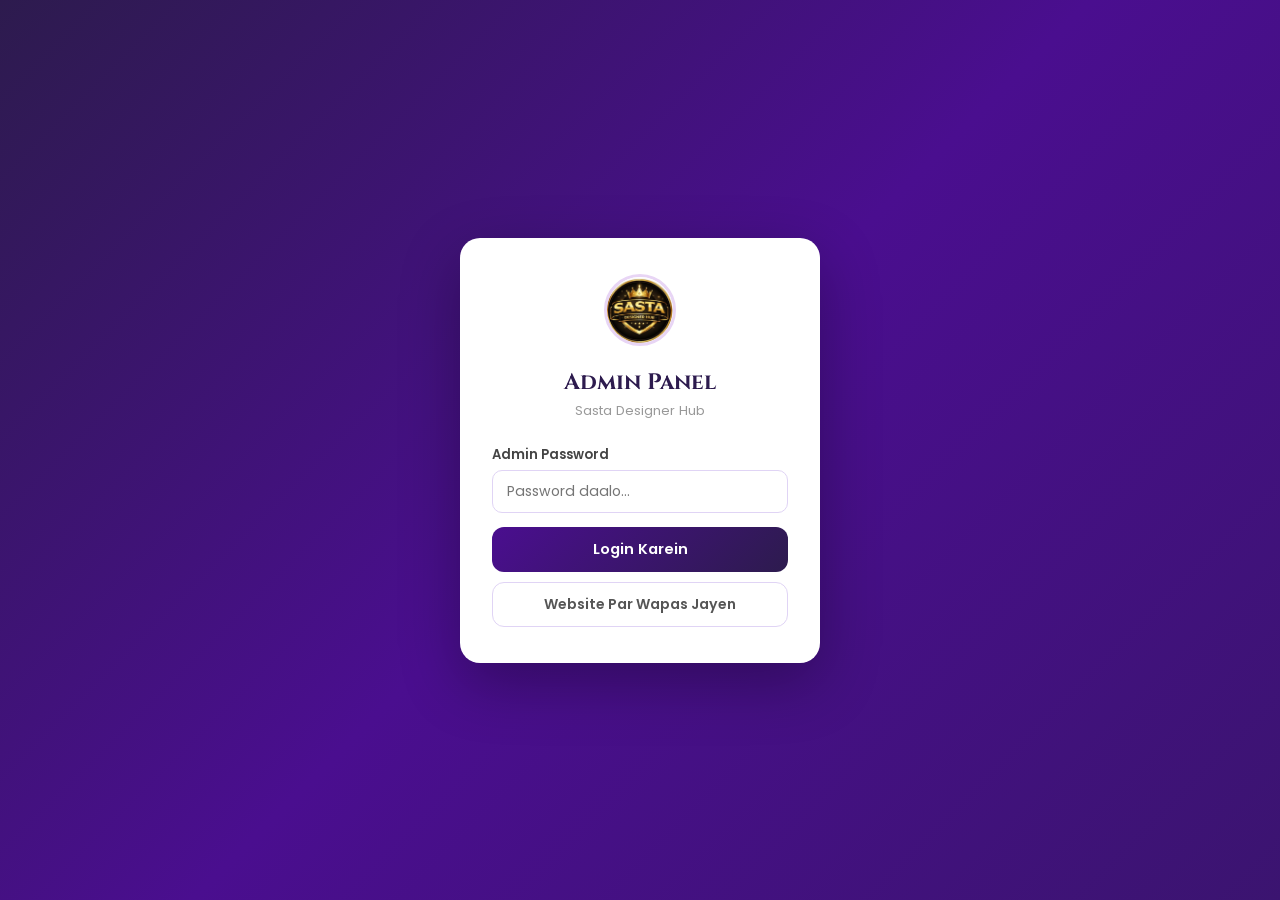
<file: admin.html>
<!DOCTYPE html>
<html lang="ur">
<head>
  <meta charset="UTF-8" />
  <meta name="viewport" content="width=device-width, initial-scale=1.0" />
  <title>Admin Panel – Sasta Designer Hub</title>
  <link rel="stylesheet" href="style.css" />
  <style>
    /* ===== ADMIN STYLES ===== */
    body { background: #f5f0ff; }

    .login-screen {
      min-height: 100vh;
      display: flex;
      align-items: center;
      justify-content: center;
      background: linear-gradient(135deg, #2d1b4e 0%, #4a0e8f 50%, #3b1470 100%);
    }

    .login-box {
      background: #fff;
      border-radius: 20px;
      padding: 36px 32px;
      width: 100%;
      max-width: 360px;
      margin: 16px;
      box-shadow: 0 20px 60px rgba(0,0,0,0.3);
      text-align: center;
    }

    .login-logo {
      width: 72px;
      height: 72px;
      border-radius: 50%;
      object-fit: cover;
      margin-bottom: 14px;
      border: 3px solid #e8d5f5;
    }

    .login-box h2 {
      font-family: 'Cinzel', serif;
      font-size: 1.4rem;
      color: #2d1b4e;
      margin-bottom: 4px;
    }

    .login-box .sub { font-size: 0.82rem; color: #999; margin-bottom: 24px; }

    .form-group { text-align: left; margin-bottom: 14px; }
    .form-group label { display: block; font-size: 0.82rem; font-weight: 600; color: #444; margin-bottom: 5px; }
    .form-group input, .form-group textarea, .form-group select {
      width: 100%;
      border: 1.5px solid #e0d4f5;
      border-radius: 10px;
      padding: 10px 14px;
      font-size: 0.88rem;
      font-family: 'Poppins', sans-serif;
      outline: none;
      color: #1a1a2e;
      transition: border-color 0.2s;
    }
    .form-group input:focus, .form-group textarea:focus, .form-group select:focus {
      border-color: #9b59d8;
      box-shadow: 0 0 0 3px rgba(155,89,216,0.12);
    }
    .form-group textarea { resize: vertical; min-height: 80px; }

    .btn-primary {
      width: 100%;
      padding: 12px;
      border: none;
      border-radius: 12px;
      background: linear-gradient(135deg, #4a0e8f, #2d1b4e);
      color: #fff;
      font-size: 0.92rem;
      font-weight: 600;
      font-family: 'Poppins', sans-serif;
      cursor: pointer;
      transition: opacity 0.2s;
    }
    .btn-primary:hover { opacity: 0.9; }

    .btn-secondary {
      width: 100%;
      padding: 11px;
      border: 1.5px solid #e0d4f5;
      border-radius: 12px;
      background: #fff;
      color: #555;
      font-size: 0.88rem;
      font-weight: 600;
      font-family: 'Poppins', sans-serif;
      cursor: pointer;
      margin-top: 10px;
      transition: background 0.2s;
    }
    .btn-secondary:hover { background: #f5f0ff; }

    .error-msg { color: #e53e3e; font-size: 0.78rem; margin-top: 5px; }

    /* Admin dashboard */
    .admin-page { display: none; flex-direction: column; min-height: 100vh; }
    .admin-header {
      background: linear-gradient(135deg, #2d1b4e 0%, #4a0e8f 100%);
      padding: 14px 20px;
      display: flex;
      align-items: center;
      justify-content: space-between;
      color: #fff;
    }
    .admin-header h1 { font-family: 'Cinzel', serif; font-size: 1.1rem; }
    .admin-header p { font-size: 0.7rem; color: #c9aff5; margin-top: 2px; }
    .admin-header-btns { display: flex; gap: 10px; }
    .header-btn {
      padding: 8px 14px;
      border-radius: 8px;
      font-size: 0.8rem;
      font-weight: 600;
      font-family: 'Poppins', sans-serif;
      cursor: pointer;
      border: none;
      text-decoration: none;
      display: inline-flex;
      align-items: center;
      gap: 5px;
    }
    .btn-view { background: rgba(255,255,255,0.15); color: #fff; }
    .btn-view:hover { background: rgba(255,255,255,0.25); }
    .btn-logout { background: rgba(220,38,38,0.75); color: #fff; }
    .btn-logout:hover { background: rgba(220,38,38,0.9); }

    .admin-body { max-width: 1100px; margin: 0 auto; padding: 24px 16px; width: 100%; }

    .success-banner {
      background: #f0fff4;
      border: 1px solid #9ae6b4;
      color: #276749;
      padding: 11px 16px;
      border-radius: 10px;
      font-size: 0.85rem;
      font-weight: 600;
      margin-bottom: 16px;
      display: none;
    }

    .admin-toolbar {
      display: flex;
      align-items: center;
      justify-content: space-between;
      margin-bottom: 20px;
      flex-wrap: wrap;
      gap: 10px;
    }

    .admin-toolbar h2 { font-size: 1.1rem; font-weight: 700; color: #1a1a2e; }

    .btn-add {
      padding: 10px 20px;
      border: none;
      border-radius: 12px;
      background: linear-gradient(135deg, #4a0e8f, #2d1b4e);
      color: #fff;
      font-size: 0.85rem;
      font-weight: 600;
      font-family: 'Poppins', sans-serif;
      cursor: pointer;
      display: flex;
      align-items: center;
      gap: 6px;
    }

    /* Add product form */
    .add-form-card {
      background: #fff;
      border-radius: 16px;
      padding: 24px;
      margin-bottom: 24px;
      box-shadow: 0 4px 16px rgba(74,14,143,0.1);
      border: 1px solid #e8d5f5;
      display: none;
    }
    .add-form-card h3 { font-size: 1rem; font-weight: 700; color: #1a1a2e; margin-bottom: 16px; }
    .form-grid { display: grid; grid-template-columns: 1fr 1fr; gap: 12px; }
    .form-grid .full { grid-column: 1 / -1; }

    .img-preview {
      width: 80px;
      height: 80px;
      object-fit: cover;
      border-radius: 10px;
      border: 1.5px solid #e0d4f5;
      margin-top: 8px;
      display: none;
    }

    .form-actions { display: flex; gap: 10px; margin-top: 14px; }
    .form-actions .btn-save {
      flex: 1;
      padding: 11px;
      border: none;
      border-radius: 12px;
      background: linear-gradient(135deg, #4a0e8f, #2d1b4e);
      color: #fff;
      font-size: 0.88rem;
      font-weight: 600;
      font-family: 'Poppins', sans-serif;
      cursor: pointer;
    }
    .form-actions .btn-cancel {
      padding: 11px 20px;
      border: 1.5px solid #e0d4f5;
      border-radius: 12px;
      background: #fff;
      color: #666;
      font-size: 0.88rem;
      font-weight: 600;
      font-family: 'Poppins', sans-serif;
      cursor: pointer;
    }

    /* Product cards in admin */
    .admin-grid {
      display: grid;
      grid-template-columns: repeat(auto-fill, minmax(290px, 1fr));
      gap: 18px;
    }

    .admin-card {
      background: #fff;
      border-radius: 16px;
      overflow: hidden;
      box-shadow: 0 3px 12px rgba(74,14,143,0.08);
      border: 1px solid rgba(200,180,240,0.3);
    }

    .admin-card img {
      width: 100%;
      height: 170px;
      object-fit: cover;
    }

    .admin-card-body { padding: 14px; }
    .admin-card-badge {
      display: inline-block;
      background: #f3e8ff;
      color: #6b21a8;
      font-size: 0.7rem;
      font-weight: 600;
      padding: 3px 10px;
      border-radius: 50px;
      margin-bottom: 8px;
    }
    .admin-card-body h3 { font-size: 0.9rem; font-weight: 700; color: #1a1a2e; margin-bottom: 4px; }
    .admin-card-body p { font-size: 0.77rem; color: #888; line-height: 1.4; margin-bottom: 6px; display: -webkit-box; -webkit-line-clamp: 2; -webkit-box-orient: vertical; overflow: hidden; }
    .admin-card-price { font-family: 'Cinzel', serif; font-weight: 700; color: #5b1fa0; font-size: 1rem; margin-bottom: 10px; }

    .card-actions { display: flex; gap: 8px; }
    .btn-edit {
      flex: 1;
      padding: 8px;
      border: none;
      border-radius: 8px;
      background: #f3e8ff;
      color: #6b21a8;
      font-size: 0.8rem;
      font-weight: 600;
      font-family: 'Poppins', sans-serif;
      cursor: pointer;
    }
    .btn-edit:hover { background: #e9d5ff; }
    .btn-delete {
      flex: 1;
      padding: 8px;
      border: none;
      border-radius: 8px;
      background: #fff5f5;
      color: #c53030;
      font-size: 0.8rem;
      font-weight: 600;
      font-family: 'Poppins', sans-serif;
      cursor: pointer;
    }
    .btn-delete:hover { background: #fed7d7; }

    /* Edit inline form */
    .edit-form { padding: 14px; }
    .edit-form h3 { font-size: 0.9rem; font-weight: 700; color: #1a1a2e; margin-bottom: 12px; }

    @media (max-width: 540px) {
      .form-grid { grid-template-columns: 1fr; }
      .form-grid .full { grid-column: 1; }
    }
  </style>
</head>
<body>

  <!-- ===== LOGIN SCREEN ===== -->
  <div class="login-screen" id="login-screen">
    <div class="login-box">
      <img src="logo.jpeg" alt="Logo" class="login-logo" />
      <h2>Admin Panel</h2>
      <p class="sub">Sasta Designer Hub</p>

      <form id="login-form">
        <div class="form-group">
          <label>Admin Password</label>
          <input type="password" id="pwd-input" placeholder="Password daalo..." />
          <p class="error-msg" id="pwd-error"></p>
        </div>
        <button type="submit" class="btn-primary">Login Karein</button>
      </form>
      <a href="index.html" class="btn-secondary" style="display:block;text-align:center;padding:11px;border:1.5px solid #e0d4f5;border-radius:12px;color:#555;font-size:0.88rem;font-weight:600;margin-top:10px;text-decoration:none;">
        Website Par Wapas Jayen
      </a>
    </div>
  </div>

  <!-- ===== ADMIN DASHBOARD ===== -->
  <div class="admin-page" id="admin-page">
    <div class="admin-header">
      <div>
        <h1>Admin Panel</h1>
        <p>Sasta Designer Hub</p>
      </div>
      <div class="admin-header-btns">
        <a href="index.html" class="header-btn btn-view">&#128065; Website Dekhen</a>
        <button class="header-btn btn-logout" onclick="logout()">&#10148; Logout</button>
      </div>
    </div>

    <div class="admin-body">
      <div class="success-banner" id="success-banner"></div>

      <div class="admin-toolbar">
        <h2 id="product-count">Products</h2>
        <button class="btn-add" onclick="toggleAddForm()">&#43; Naya Product Add Karein</button>
      </div>

      <!-- Add Product Form -->
      <div class="add-form-card" id="add-form-card">
        <h3>Naya Product Add Karein</h3>
        <div class="form-grid">
          <div class="form-group full">
            <label>Product Ka Naam</label>
            <input type="text" id="add-name" placeholder="e.g. Classic White T-Shirt" />
          </div>
          <div class="form-group full">
            <label>Description</label>
            <textarea id="add-desc" placeholder="Product ki description likho..."></textarea>
          </div>
          <div class="form-group">
            <label>Price (Rs.)</label>
            <input type="number" id="add-price" placeholder="e.g. 599" />
          </div>
          <div class="form-group">
            <label>Category</label>
            <select id="add-cat">
              <option>T-Shirt</option>
              <option>Shirt</option>
              <option>Jeans</option>
            </select>
          </div>
          <div class="form-group full">
            <label>Image URL</label>
            <input type="url" id="add-img" placeholder="https://example.com/image.jpg" oninput="previewImg(this,'add-preview')" />
            <img id="add-preview" class="img-preview" alt="preview" />
          </div>
        </div>
        <div class="form-actions">
          <button class="btn-save" onclick="addProduct()">&#10003; Product Add Karein</button>
          <button class="btn-cancel" onclick="toggleAddForm()">&#10005; Cancel</button>
        </div>
      </div>

      <!-- Products Grid -->
      <div class="admin-grid" id="admin-grid"></div>
    </div>
  </div>

  <script>
    // =====================================================
    // ADMIN PASSWORD - Apna password yahan daalo
    // =====================================================
    const ADMIN_PASSWORD = "admin123";
    // =====================================================

    const DEFAULT_PRODUCTS = [
      { id:"1", name:"Classic White T-Shirt", description:"Premium cotton t-shirt with a comfortable fit. Perfect for casual wear.", price:299, imageUrl:"https://images.unsplash.com/photo-1521572163474-6864f9cf17ab?w=400&h=400&fit=crop", category:"T-Shirt" },
      { id:"2", name:"Graphic Print T-Shirt", description:"Stylish graphic t-shirt with unique design. 100% cotton, breathable fabric.", price:349, imageUrl:"https://images.unsplash.com/photo-1583743814966-8936f5b7be1a?w=400&h=400&fit=crop", category:"T-Shirt" },
      { id:"3", name:"Formal Cotton Shirt", description:"Elegant formal shirt made from premium cotton. Suitable for office and events.", price:599, imageUrl:"https://images.unsplash.com/photo-1596755094514-f87e34085b2c?w=400&h=400&fit=crop", category:"Shirt" },
      { id:"4", name:"Casual Check Shirt", description:"Trendy check pattern casual shirt. Versatile and comfortable for daily use.", price:499, imageUrl:"https://images.unsplash.com/photo-1602810318383-e386cc2a3ccf?w=400&h=400&fit=crop", category:"Shirt" },
      { id:"5", name:"Slim Fit Jeans", description:"Modern slim fit jeans with stretch fabric. Comfortable and stylish.", price:799, imageUrl:"https://images.unsplash.com/photo-1542272604-787c3835535d?w=400&h=400&fit=crop", category:"Jeans" },
      { id:"6", name:"Regular Fit Denim", description:"Classic regular fit denim jeans. Durable and perfect for all occasions.", price:699, imageUrl:"https://images.unsplash.com/photo-1604176354204-9268737828e4?w=400&h=400&fit=crop", category:"Jeans" },
    ];

    function getProducts() {
      const s = localStorage.getItem("sdh_products");
      if (s) return JSON.parse(s);
      localStorage.setItem("sdh_products", JSON.stringify(DEFAULT_PRODUCTS));
      return DEFAULT_PRODUCTS;
    }
    function saveProducts(arr) { localStorage.setItem("sdh_products", JSON.stringify(arr)); }

    // Login
    const session = sessionStorage.getItem("sdh_admin");
    if (session === "yes") showDashboard();

    document.getElementById("login-form").addEventListener("submit", function(e) {
      e.preventDefault();
      const pwd = document.getElementById("pwd-input").value;
      if (pwd === ADMIN_PASSWORD) {
        sessionStorage.setItem("sdh_admin", "yes");
        showDashboard();
      } else {
        document.getElementById("pwd-error").textContent = "Galat password! Dobara try karein.";
      }
    });

    function showDashboard() {
      document.getElementById("login-screen").style.display = "none";
      document.getElementById("admin-page").style.display = "flex";
      renderAdminGrid();
    }

    function logout() {
      sessionStorage.removeItem("sdh_admin");
      window.location.href = "index.html";
    }

    function showSuccess(msg) {
      const el = document.getElementById("success-banner");
      el.textContent = msg;
      el.style.display = "block";
      setTimeout(() => { el.style.display = "none"; }, 2500);
    }

    function renderAdminGrid() {
      const products = getProducts();
      document.getElementById("product-count").textContent = `Products (${products.length})`;
      const grid = document.getElementById("admin-grid");
      grid.innerHTML = products.map(p => `
        <div class="admin-card" id="card-${p.id}">
          <img src="${p.imageUrl}" alt="${p.name}" onerror="this.src='https://placehold.co/400x170/e8d5f5/6b21a8?text=No+Image'" />
          <div class="admin-card-body">
            <span class="admin-card-badge">${p.category}</span>
            <h3>${p.name}</h3>
            <p>${p.description}</p>
            <div class="admin-card-price">Rs. ${Number(p.price).toLocaleString()}</div>
            <div class="card-actions">
              <button class="btn-edit" onclick="startEdit('${p.id}')">&#9998; Edit</button>
              <button class="btn-delete" onclick="deleteProduct('${p.id}')">&#128465; Delete</button>
            </div>
          </div>
        </div>
      `).join("");
    }

    function startEdit(id) {
      const products = getProducts();
      const p = products.find(x => x.id === id);
      if (!p) return;
      const card = document.getElementById("card-" + id);
      card.innerHTML = `
        <div class="edit-form">
          <h3>Product Edit Karein</h3>
          <div class="form-group">
            <label>Product Ka Naam</label>
            <input type="text" id="edit-name-${id}" value="${p.name}" />
          </div>
          <div class="form-group">
            <label>Description</label>
            <textarea id="edit-desc-${id}">${p.description}</textarea>
          </div>
          <div class="form-grid" style="display:grid;grid-template-columns:1fr 1fr;gap:10px">
            <div class="form-group">
              <label>Price (Rs.)</label>
              <input type="number" id="edit-price-${id}" value="${p.price}" />
            </div>
            <div class="form-group">
              <label>Category</label>
              <select id="edit-cat-${id}">
                <option ${p.category==='T-Shirt'?'selected':''}>T-Shirt</option>
                <option ${p.category==='Shirt'?'selected':''}>Shirt</option>
                <option ${p.category==='Jeans'?'selected':''}>Jeans</option>
              </select>
            </div>
          </div>
          <div class="form-group">
            <label>Image URL</label>
            <input type="url" id="edit-img-${id}" value="${p.imageUrl}" oninput="previewImg(this,'edit-preview-${id}')" />
            <img id="edit-preview-${id}" class="img-preview" src="${p.imageUrl}" style="display:block" alt="preview" />
          </div>
          <div class="form-actions">
            <button class="btn-save" onclick="saveEdit('${id}')">&#10003; Save Karein</button>
            <button class="btn-cancel" onclick="renderAdminGrid()">&#10005; Cancel</button>
          </div>
        </div>
      `;
    }

    function saveEdit(id) {
      const products = getProducts();
      const idx = products.findIndex(x => x.id === id);
      if (idx === -1) return;
      products[idx] = {
        id,
        name: document.getElementById("edit-name-" + id).value,
        description: document.getElementById("edit-desc-" + id).value,
        price: Number(document.getElementById("edit-price-" + id).value),
        category: document.getElementById("edit-cat-" + id).value,
        imageUrl: document.getElementById("edit-img-" + id).value,
      };
      saveProducts(products);
      renderAdminGrid();
      showSuccess("Product update ho gaya!");
    }

    function deleteProduct(id) {
      if (!confirm("Kya aap sach mein is product ko delete karna chahte hain?")) return;
      const products = getProducts().filter(x => x.id !== id);
      saveProducts(products);
      renderAdminGrid();
      showSuccess("Product delete ho gaya!");
    }

    let addFormVisible = false;
    function toggleAddForm() {
      addFormVisible = !addFormVisible;
      document.getElementById("add-form-card").style.display = addFormVisible ? "block" : "none";
    }

    function addProduct() {
      const name = document.getElementById("add-name").value.trim();
      const desc = document.getElementById("add-desc").value.trim();
      const price = document.getElementById("add-price").value;
      const cat = document.getElementById("add-cat").value;
      const img = document.getElementById("add-img").value.trim();
      if (!name || !price || !img) { alert("Kripya naam, price aur image URL zaroor bharo!"); return; }
      const products = getProducts();
      products.push({ id: Date.now().toString(), name, description: desc, price: Number(price), category: cat, imageUrl: img });
      saveProducts(products);
      document.getElementById("add-name").value = "";
      document.getElementById("add-desc").value = "";
      document.getElementById("add-price").value = "";
      document.getElementById("add-img").value = "";
      document.getElementById("add-preview").style.display = "none";
      toggleAddForm();
      renderAdminGrid();
      showSuccess("Naya product add ho gaya!");
    }

    function previewImg(input, previewId) {
      const img = document.getElementById(previewId);
      if (input.value) { img.src = input.value; img.style.display = "block"; }
      else { img.style.display = "none"; }
    }
  </script>
</body>
</html>
</file>
<file: style.css>
@import url('https://fonts.googleapis.com/css2?family=Cinzel:wght@400;600;700&family=Poppins:wght@300;400;500;600;700&display=swap');

* {
  margin: 0;
  padding: 0;
  box-sizing: border-box;
}

body {
  font-family: 'Poppins', sans-serif;
  background: #f5f0ff;
  color: #1a1a2e;
  min-height: 100vh;
  display: flex;
  flex-direction: column;
}

/* ===== HEADER ===== */
header {
  background: linear-gradient(135deg, #2d1b4e 0%, #4a0e8f 50%, #3b1470 100%);
  padding: 14px 0;
  box-shadow: 0 4px 20px rgba(74, 14, 143, 0.4);
  position: sticky;
  top: 0;
  z-index: 100;
}

.header-inner {
  max-width: 1200px;
  margin: 0 auto;
  padding: 0 20px;
  display: flex;
  align-items: center;
  gap: 16px;
}

.logo-area {
  display: flex;
  align-items: center;
  gap: 12px;
  flex-shrink: 0;
}

.logo-img {
  width: 52px;
  height: 52px;
  border-radius: 50%;
  border: 2px solid rgba(255, 215, 0, 0.6);
  object-fit: cover;
  box-shadow: 0 2px 12px rgba(255,215,0,0.25);
}

.brand-text h1 {
  font-family: 'Cinzel', serif;
  font-size: 1.3rem;
  font-weight: 700;
  color: #ffffff;
  letter-spacing: 0.04em;
  text-shadow: 0 2px 8px rgba(0,0,0,0.4);
  line-height: 1.2;
}

.brand-text p {
  font-size: 0.65rem;
  color: #c9aff5;
  letter-spacing: 0.2em;
  font-weight: 300;
}

.search-wrap {
  flex: 1;
  max-width: 440px;
  position: relative;
}

.search-wrap input {
  width: 100%;
  background: rgba(255,255,255,0.15);
  border: 1px solid rgba(255,255,255,0.25);
  border-radius: 50px;
  padding: 9px 18px 9px 42px;
  color: #fff;
  font-size: 0.85rem;
  outline: none;
  font-family: 'Poppins', sans-serif;
  transition: all 0.2s;
}

.search-wrap input::placeholder { color: rgba(255,255,255,0.55); }
.search-wrap input:focus {
  background: rgba(255,255,255,0.25);
  border-color: rgba(255,255,255,0.5);
}

.search-icon {
  position: absolute;
  left: 14px;
  top: 50%;
  transform: translateY(-50%);
  color: rgba(255,255,255,0.6);
  font-size: 1rem;
  pointer-events: none;
}

.admin-btn {
  flex-shrink: 0;
  display: flex;
  align-items: center;
  gap: 7px;
  padding: 9px 18px;
  border-radius: 50px;
  font-size: 0.82rem;
  font-weight: 600;
  font-family: 'Poppins', sans-serif;
  cursor: pointer;
  border: 1.5px solid rgba(255,215,0,0.6);
  background: linear-gradient(135deg, #b8860b 0%, #ffd700 50%, #b8860b 100%);
  color: #1a0a2e;
  box-shadow: 0 2px 12px rgba(255,215,0,0.3);
  text-decoration: none;
  transition: transform 0.2s, box-shadow 0.2s;
}

.admin-btn:hover {
  transform: scale(1.04);
  box-shadow: 0 4px 18px rgba(255,215,0,0.45);
}

/* ===== CATEGORY BAR ===== */
.category-bar {
  background: #2a2a2a;
  box-shadow: 0 2px 8px rgba(0,0,0,0.3);
}

.cat-inner {
  max-width: 1200px;
  margin: 0 auto;
  display: flex;
}

.cat-btn {
  flex: 1;
  padding: 13px 16px;
  background: none;
  border: none;
  border-bottom: 3px solid transparent;
  color: #aaa;
  font-size: 0.88rem;
  font-weight: 600;
  font-family: 'Poppins', sans-serif;
  cursor: pointer;
  letter-spacing: 0.03em;
  transition: all 0.2s;
  border-right: 1px solid #3a3a3a;
}

.cat-btn:last-child { border-right: none; }

.cat-btn:hover {
  color: #fff;
  background: rgba(255,255,255,0.05);
}

.cat-btn.active {
  color: #c9aff5;
  border-bottom-color: #9b59d8;
  background: rgba(255,255,255,0.07);
}

/* ===== MAIN / PRODUCTS ===== */
main {
  flex: 1;
  max-width: 1200px;
  margin: 0 auto;
  padding: 30px 20px;
  width: 100%;
}

.products-grid {
  display: grid;
  grid-template-columns: repeat(auto-fill, minmax(230px, 1fr));
  gap: 22px;
}

.no-products {
  text-align: center;
  padding: 80px 20px;
  color: #999;
}

.no-products p:first-child {
  font-size: 1.2rem;
  font-weight: 600;
  margin-bottom: 6px;
}

/* ===== PRODUCT CARD ===== */
.product-card {
  background: #fff;
  border-radius: 18px;
  overflow: hidden;
  box-shadow: 0 4px 16px rgba(74,14,143,0.1);
  border: 1px solid rgba(200,180,240,0.3);
  transition: transform 0.2s ease, box-shadow 0.2s ease;
  display: flex;
  flex-direction: column;
}

.product-card:hover {
  transform: translateY(-5px);
  box-shadow: 0 12px 32px rgba(74,14,143,0.2);
}

.card-img-wrap {
  position: relative;
  aspect-ratio: 1;
  overflow: hidden;
  background: #f0e8ff;
}

.card-img-wrap img {
  width: 100%;
  height: 100%;
  object-fit: cover;
  transition: transform 0.3s ease;
}

.product-card:hover .card-img-wrap img {
  transform: scale(1.06);
}

.cat-badge {
  position: absolute;
  top: 10px;
  left: 10px;
  background: #6b21a8;
  color: #fff;
  font-size: 0.7rem;
  font-weight: 600;
  padding: 4px 10px;
  border-radius: 50px;
}

.card-body {
  padding: 14px;
  display: flex;
  flex-direction: column;
  gap: 6px;
  flex: 1;
}

.card-body h3 {
  font-size: 0.92rem;
  font-weight: 700;
  color: #1a1a2e;
  line-height: 1.35;
  display: -webkit-box;
  -webkit-line-clamp: 2;
  -webkit-box-orient: vertical;
  overflow: hidden;
}

.card-body p {
  font-size: 0.78rem;
  color: #777;
  line-height: 1.5;
  display: -webkit-box;
  -webkit-line-clamp: 2;
  -webkit-box-orient: vertical;
  overflow: hidden;
}

.card-price {
  font-family: 'Cinzel', serif;
  font-size: 1.2rem;
  font-weight: 700;
  color: #5b1fa0;
  margin-top: 4px;
}

.order-btn {
  display: flex;
  align-items: center;
  justify-content: center;
  gap: 8px;
  width: 100%;
  padding: 11px 16px;
  border: none;
  border-radius: 12px;
  background: linear-gradient(135deg, #25D366, #128C7E);
  color: #fff;
  font-size: 0.88rem;
  font-weight: 600;
  font-family: 'Poppins', sans-serif;
  cursor: pointer;
  margin-top: 6px;
  transition: all 0.2s;
}

.order-btn:hover {
  background: linear-gradient(135deg, #128C7E, #075E54);
  transform: scale(1.02);
}

/* ===== FOOTER ===== */
footer {
  background: linear-gradient(135deg, #2d1b4e 0%, #4a0e8f 100%);
  color: #fff;
  text-align: center;
  padding: 22px 20px;
  margin-top: 20px;
}

footer p { font-size: 0.82rem; color: #c9aff5; }
footer .dev { font-size: 0.72rem; color: #b09ae0; margin-top: 4px; }
footer .dev span { color: #fff; font-weight: 600; }
footer a.footer-admin {
  display: inline-block;
  margin-top: 8px;
  font-size: 0.72rem;
  color: #9b6ee0;
  text-decoration: underline;
  cursor: pointer;
  background: none;
  border: none;
  font-family: 'Poppins', sans-serif;
}
footer a.footer-admin:hover { color: #c9aff5; }

/* ===== RESPONSIVE ===== */
@media (max-width: 640px) {
  .brand-text h1 { font-size: 1rem; }
  .admin-btn span { display: none; }
  .search-wrap { max-width: unset; }
}
</file>
